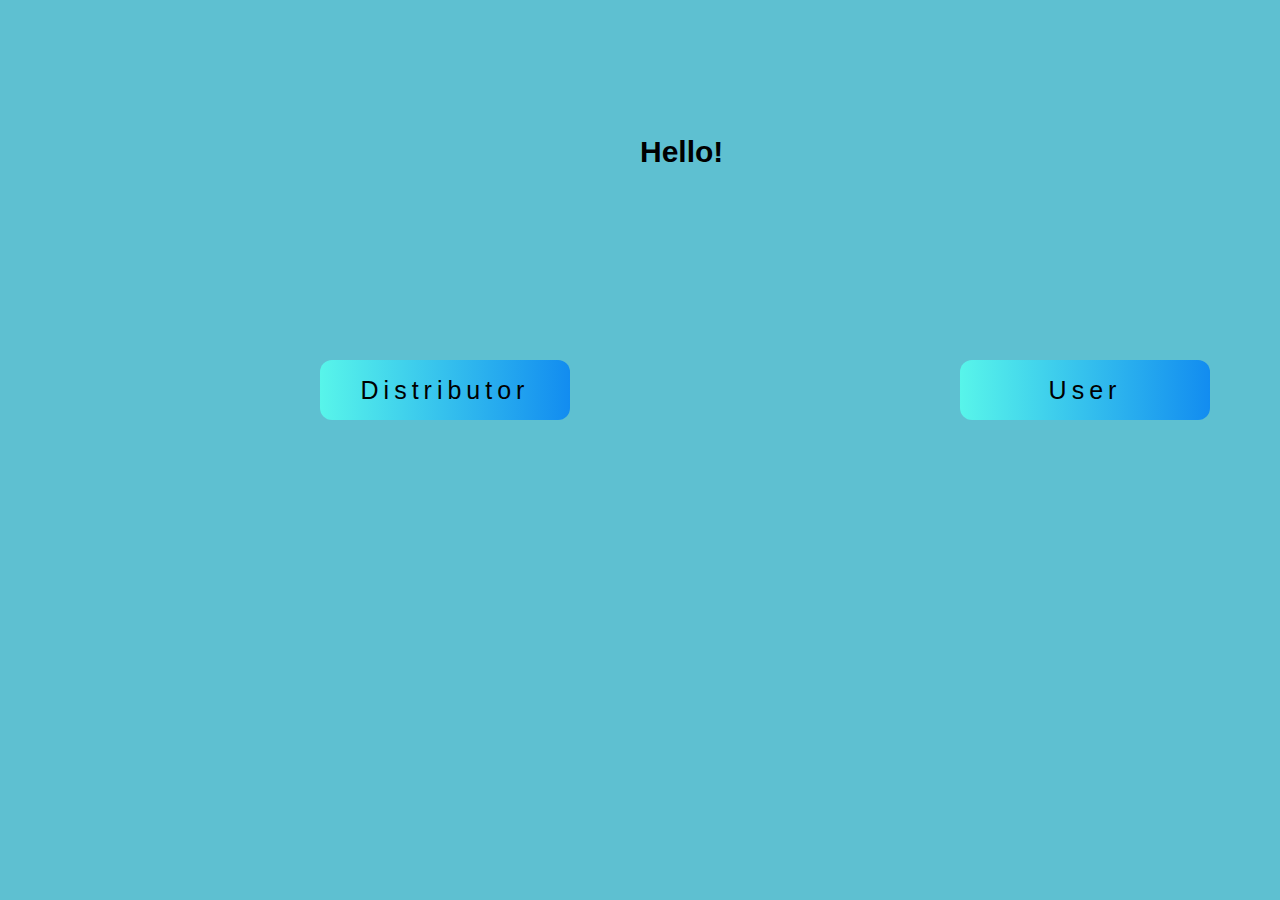
<file: index.html>
<!DOCTYPE html>
<html>

  <head>
    

    <link rel="stylesheet" type="text/css" href="global.css">
  </head>
<body>

<a href="DistributorLogin.html" style="text-decoration: none; color: #000;"><button name="DistributorLogin" value="DistributorLogin" id="DistLogBut">Distributor</button></a>
  <h1>Hello!</h1>
<a href="UserLogin.html" style="text-decoration: none; color: #000;"><button name="User Login" value="User Login" id="UserLogBut">User</button></a>

</body>
</html>
</file>
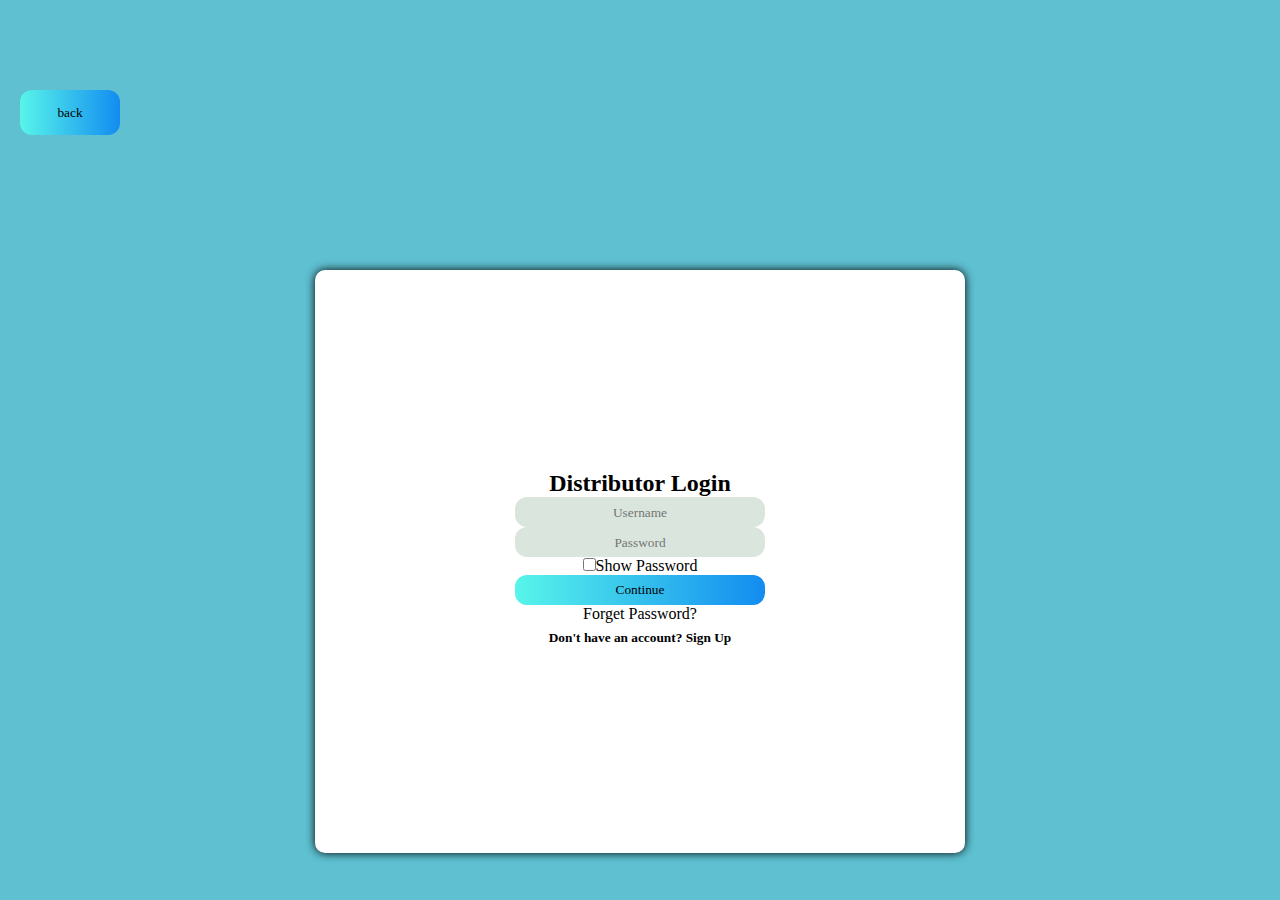
<file: DistributorLogin.html>
<!DOCTYPE html>
<html>
  <head>
    <title>HTML Login Form</title>
    <link rel="stylesheet" type="text/css" href="global.css">
    <script src="Server Stuff/DistributorloginScript.js"></script>
   </head>
   <body>

      <div class="loginForm">
   
          <form id="loginForm" name="loginForm" action method="get">
          <p><h2>Distributor Login</h2></p>
          <input type="text" name="UserName" id="usernameBox" placeholder="Username" style= "width: 250px; height: 30px; border: none; border-radius: 12px; background-color: #dae6dd; text-align: center;" value="">
          <input type="password" name="Password" id="passwordBox" placeholder="Password" style= "width: 250px; height: 30px; border: none; border-radius: 12px; background-color: #dae6dd; text-align: center;" value="">
          <input type="checkbox" onclick="hideShowPassword()">Show Password
          <input type="button" name="Continue" value="Continue" class="loginButton" onclick="getInfo(this.form)" style=" width: 250px; height: 30px; background-image: linear-gradient(to left, rgb(18, 140, 240), rgb(88, 245, 234)); color: #000; font-family: cursive; border-radius: 12px; border: none;"></input>
          <p>Forget Password?</p> 
          <button name="DistributorSignUp" value="DistributorSignUp" id="DistSign"><a href="DistributorSignUp.html" style="text-decoration: none; color: #000;"><strong>Don't have an account? Sign Up</strong>
          </form>

      </div>     <button name="DistributorBack" value="DistributorBack" id="DistBack"><a href="index.html" style="text-decoration: none; color: #000;">back</a></button>
      
   </body>      
   
</html>
</file>
<file: global.css>
*{
  margin: 0;
 padding:0;
   -webkit-transition-duration: 0.4s;
  transition-duration: 0.4s;}
body{
  background-color: #5ec0d1;
  padding-top: 30vh;
text-align: center;
align-items: center;
}
.loginButton:hover {
  
}
.loginForm{
  width: 250px;
  height: auto;   
  padding: 200px;
  background-color: #fff;
  border-radius: 10px;
  box-shadow: 0 0 10px 0 #000;
  margin: auto;
  position: relative;
  font-family:cursive;
}
::placeholder {
  font-family:cursive;
}
ul.list{
List-style-type: none;
text-align: center;

}

ul.list li{
width: 250px;
margin-bottom: 15px;
}
ul.list li input{
width: 250px;
text-align: center;
padding: 8px 0px;
border:none;
background-color: #d3d3d3;
border-radius: 5px;
}

ul.list li input[type="button"]{
  background-color: #4690fb;
  color: #fff;
}
ul.list li:nth-child(5){
  color: red;
}
#DistLogBut{
 width: 250px;
 height: 60px;
 position:absolute;
 top: 40%;
 left: 25%;
 background-image: linear-gradient(to left, rgb(18, 140, 240), rgb(88, 245, 234));
 border-radius: 12px;
 border: none;
 text-align: center;
 font-size: 25px;
font-family: -apple-system, BlinkMacSystemFont, 'Segoe UI', Roboto, Oxygen, Ubuntu, Cantarell, 'Open Sans', 'Helvetica Neue', sans-serif;
background-color: darkgray;
letter-spacing: 5px;
padding: 10px;
margin: auto;
}
#DistLogBut:hover {
  background-image: linear-gradient(to left, rgb(9, 70, 120), rgb(88, 245, 234)); 
    box-shadow: 0 12px 16px 0 rgba(0,0,0,0.24), 0 17px 50px 0 rgba(0,0,0,0.19);
}

#UserLogBut{
 margin: auto;
 width: 250px;
 height: 60px;
 position:absolute;
 top: 40%;
 left: 75%;
 background-image: linear-gradient(to left, rgb(18, 140, 240), rgb(88, 245, 234));
 border-radius: 12px;
 border: none;
 text-align: center;
 font-size: 25px;
font-family: -apple-system, BlinkMacSystemFont, 'Segoe UI', Roboto, Oxygen, Ubuntu, Cantarell, 'Open Sans', 'Helvetica Neue', sans-serif;
letter-spacing: 5px;
padding: 10px;
}

#UserLogBut:hover {
  background-image: linear-gradient(to left, rgb(9, 70, 120), rgb(88, 245, 234)); 
    box-shadow: 0 12px 16px 0 rgba(0,0,0,0.24), 0 17px 50px 0 rgba(0,0,0,0.19);
}

#DistBack{
height: 45px;
width: 100px;
position: absolute;
top: 10%;
left: 20px;
background-image:linear-gradient(to left, rgb(18, 140, 240), rgb(88, 245, 234));
border-radius: 12px;
border: none;
font-family:cursive;
}
#DistBack:hover {
  background-image: linear-gradient(to left, rgb(9, 70, 120), rgb(88, 245, 234)); 
    box-shadow: 0 12px 16px 0 rgba(0,0,0,0.24), 0 17px 50px 0 rgba(0,0,0,0.19);

}
#UserBack{
height: 45px;
width: 100px;
position: absolute;
top: 10%;
left: 20px;
background-image: linear-gradient(to left, rgb(18, 140, 240), rgb(88, 245, 234));
border-radius: 12px;
border: none;
font-family:cursive;
}
#UserBack:hover {
  background-image: linear-gradient(to left, rgb(9, 70, 120), rgb(88, 245, 234)); 
    box-shadow: 0 12px 16px 0 rgba(0,0,0,0.24), 0 17px 50px 0 rgba(0,0,0,0.19);
}
h1 {
position: absolute;
left: 50%;
top: 15%;
font-size: 30px;
font-family:-apple-system, BlinkMacSystemFont, 'Segoe UI', Roboto, Oxygen, Ubuntu, Cantarell, 'Open Sans', 'Helvetica Neue', sans-serif;
}

#UserSign{
  width:230px;
  height: 30px;
  border: none;
  border-radius: 8px;
  font-family: cursive;
  background: #fff;

}
#DistSign{
  width:230px;
  height: 30px;
  border: none;
  border-radius: 8px;
  font-family: cursive;
  background: #fff;
}
.signupForm{
  width: 250px;
  height: auto;   
  padding: 200px;
  background-color: #fff;
  border-radius: 10px;
  box-shadow: 0 0 10px 0 #000;
  margin: auto;
  position: relative;
  font-family:cursive;
}
#DistSignBack{
height: 45px;
width: 100px;
position: absolute;
top: 10%;
left: 20px;
background-image:linear-gradient(to left, rgb(18, 140, 240), rgb(88, 245, 234));
border-radius: 12px;
border: none;
font-family:cursive;
}
#DistSignBack:hover {
  background-image: linear-gradient(to left, rgb(9, 70, 120), rgb(88, 245, 234)); 
    box-shadow: 0 12px 16px 0 rgba(0,0,0,0.24), 0 17px 50px 0 rgba(0,0,0,0.19);

}
#UserSignBack{
height: 45px;
width: 100px;
position: absolute;
top: 10%;
left: 20px;
background-image:linear-gradient(to left, rgb(18, 140, 240), rgb(88, 245, 234));
border-radius: 12px;
border: none;
font-family:cursive;
}
#UserSignBack:hover {
  background-image: linear-gradient(to left, rgb(9, 70, 120), rgb(88, 245, 234)); 
    box-shadow: 0 12px 16px 0 rgba(0,0,0,0.24), 0 17px 50px 0 rgba(0,0,0,0.19);

}
</file>
